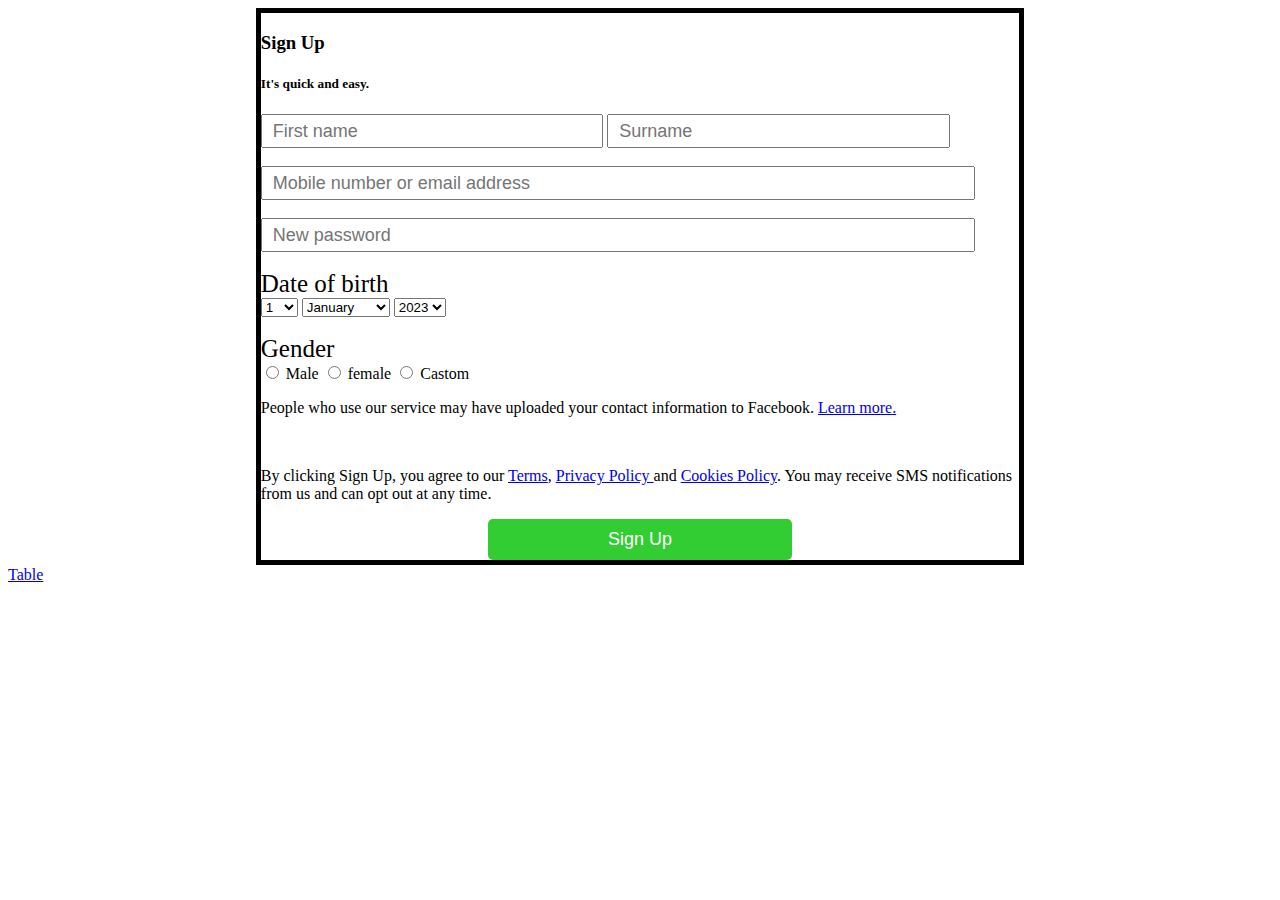
<file: index.html>
<!DOCTYPE html>
<html>
    <head>
        <meta charset="UTF=8">
        <title>Facebook_form</title>
        <link rel="stylesheet" href="style/style.css">
    </head>
    <body>
        <div class="wrapper">
            <h3>Sign Up</h3>
            <h5>It's quick and easy.</h5>
            <form action="#" method="get" enctype="form-data">
                <label for="First name"></label>
                <input type="text" placeholder="First name" name="" id="" class="first_name">
                <label for="Surname"></label>
                <input type="text" placeholder="Surname" name="" id="" class="surname"><br><br>
                <label for="Mobile num or email"></label>
                <input type="email/number" placeholder="Mobile number or email address" name="" id="" class="num_or_email"><br><br>
                <label for="Password"></label>
                <input type="password" placeholder="New password" name="" id="" class="password"><br><br>

                <label for="Date of birth">Date of birth</label><br>
                <select name="Date_of_birth" id="Date_of_birth"  class=".Date_of_birth">
                    <option value="1">1</option>
                    <option value="2">2</option>
                    <option value="3">3</option>
                    <option value="4">4</option>
                    <option value="5">5</option>
                    <option value="6">6</option>
                    <option value="7">7</option>
                    <option value="8">8</option>
                    <option value="9">9</option>
                    <option value="10">10</option>
                    <option value="11">11</option>
                    <option value="12">12</option>
                    <option value="13">13</option>
                    <option value="14">14</option>
                    <option value="15">15</option>
                    <option value="16">16</option>
                    <option value="17">17</option>
                    <option value="18">18</option>
                    <option value="19">19</option>
                    <option value="20">20</option>
                    <option value="21">21</option>
                    <option value="22">22</option>
                    <option value="23">23</option>
                    <option value="24">24</option>
                    <option value="25">25</option>
                    <option value="26">26</option>
                    <option value="27">27</option>
                    <option value="28">28</option>
                    <option value="29">29</option>
                    <option value="30">30</option>
                    <option value="31">31</option>
                </select>
                <select name="Date of birth" id="month"  class="Date_of_birth">
                    <option value="1">January</option>
                    <option value="2">February</option>
                    <option value="3">March</option>
                    <option value="4">April</option>
                    <option value="5">May</option>
                    <option value="6">June</option>
                    <option value="7">July</option>
                    <option value="8">August</option>
                    <option value="9">September</option>
                    <option value="10">October</option>
                    <option value="11">November</option>
                    <option value="12">December</option>
        
                </select>
                <select name="Date of birth" id="year" class=".Date_of_birth">
                    <option value="2023">2023</option>
                    <option value="2022">2022</option>
                    <option value="2021">2021</option>
                    <option value="2020">2020</option>
                    <option value="2019">2019</option>
                    <option value="2018">2018</option>
                    <option value="2017">2017</option>
                    <option value="2016">2016</option>
                    <option value="2015">2015</option>
                    <option value="2014">2014</option>
                    <option value="2013">2013</option>
                    <option value="2012">2012</option>
                    <option value="2011">2011</option>
                    <option value="2010">2010</option>
                    <option value="2009">2009</option>
                    <option value="2008">2008</option>
                    <option value="2007">2007</option>
                    <option value="2006">2006</option>
                    <option value="2005">2005</option>
                    <option value="2004">2004</option>
                    <option value="2003">2003</option>
                    <option value="2002">2002</option>
                    <option value="2001">2001</option>
                    <option value="2000">2000</option>
                    <option value="1999">1999</option>
                    <option value="1998">1998</option>
                    <option value="1997">1997</option>
                    <option value="1996">1996</option>
                    <option value="1995">1995</option>
                    <option value="1994">1994</option>
                    <option value="1993">1993</option>
                </select><br><br>
                <label for="Gender">Gender</label><br>
                <input type="radio" value="Male" name="Gender" id="gender" class="gender"> <span>Male</span>
                <input type="radio" value="female" name="Gender" id="gender" class="gender"> <span>female</span>
                <input type="radio" value="Castom" name="Gender" id="gender" class="gender"> <span>Castom</span>
            </form>
        
            <p>People who use our service may have uploaded your contact information to Facebook. <a href="https://www.facebook.com/help/637205020878504">Learn more.</a></p><br>
            <p>By clicking Sign Up, you agree to our <a href="https://www.facebook.com/legal/terms/update">Terms</a>, <a href="https://www.facebook.com/privacy/policy/?entry_point=data_policy_redirect&entry=0">Privacy Policy </a> and <a href="https://www.facebook.com/privacy/policies/cookies/?entry_point=cookie_policy_redirect&entry=0">Cookies Policy</a>. You may receive SMS notifications from us and can opt out at any time. </p>
            <button>Sign Up</button>
        </div> 
        <a href="table.html">Table</a>

    </body>
</html>
</file>
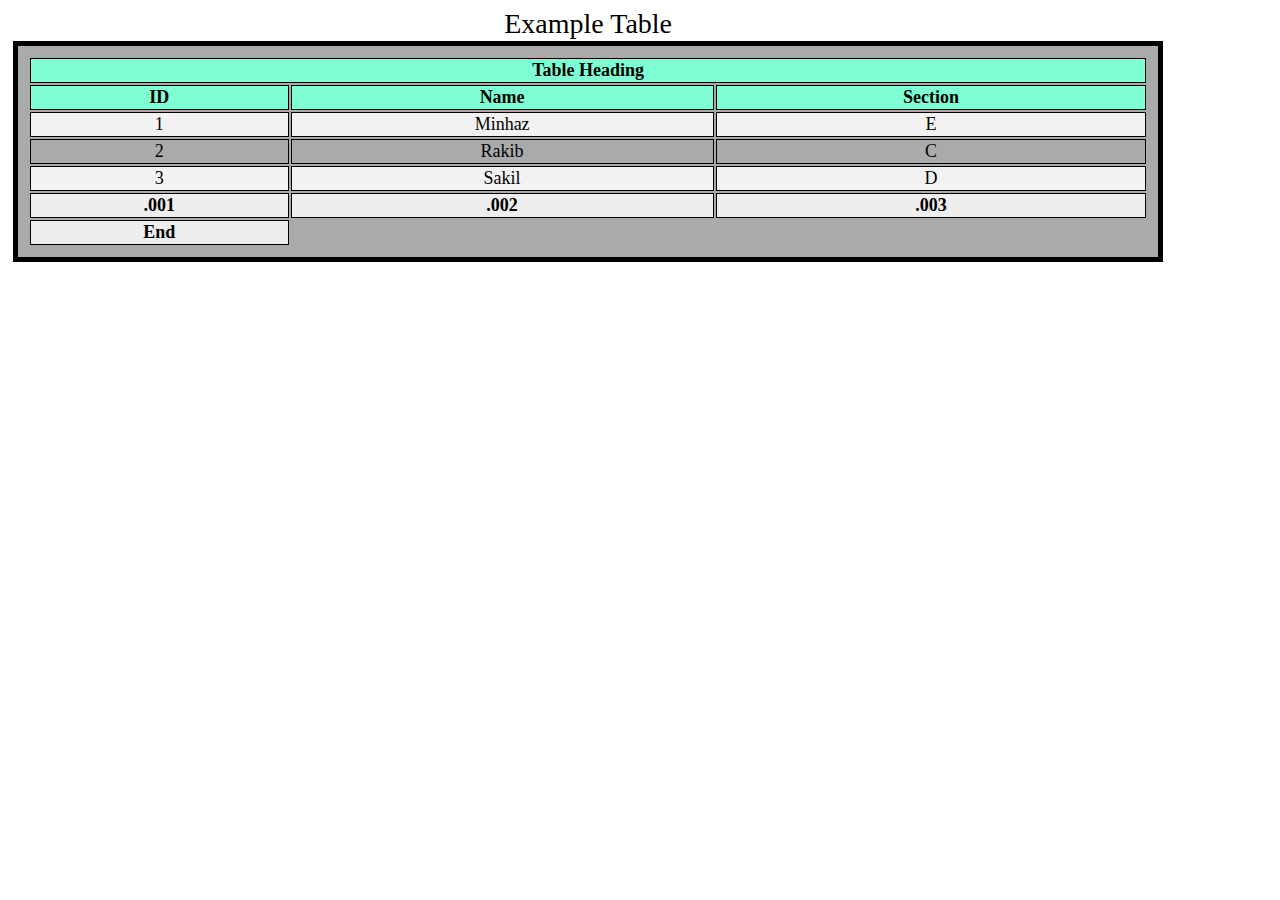
<file: table.html>
<!DOCTYPE html>
<html>
    <head>
        <meta charset="UTF=8">
        <title>Table</title>
        <link rel="stylesheet" href="style/style.css">
    </head>
    <body>
        <table>
            <caption>Example Table</caption>
            
                <thead>
                    <tr>
                        
                        <th colspan="3">Table Heading</th>
                        
                    </tr>
                </thead>
                <tbody>
                    <tr>
                        <th>ID</th>
                        <th>Name</th>
                        <th>Section</th>
                    </tr>
                    <tr>
                        <td>1</td>
                        <td>Minhaz</td>
                        <td>E</td>
                    </tr>
                    <tr>
                        <td>2</td>
                        <td>Rakib</td>
                        <td>C</td>
                    </tr>
                    <tr>
                        <td>3</td>
                        <td>Sakil</td>
                        <td>D</td>
                    </tr>
                </tbody>
                <tfoot>
                    <tr>
                        <td>.001</td>
                        <td>.002</td>
                        <td>.003</td>
                    </tr>
                    <tr>
                        <td rowspan="2">End</td>
                    </tr>
                </tfoot>
            
        </table>
    </body>
</html>
</file>
<file: style/style.css>
.wrapper{
    width: 60%;
    margin: 1px auto;
    border: 5px solid black;

}
label{
    font-size: 25px;
}
.first_name{
    width: 42%;
    height: 10px;
    padding: 10px;
    font-size: 18px;
}
.surname{
    width: 42%;
    height: 10px;
    padding: 10px;
    font-size: 18px;
}
.num_or_email{ 
    width: 91%;
    height: 10px;
    padding: 10px;
    font-size: 18px;
} 
.password{
    width: 91%;
    height: 10px;
    padding: 10px;
    font-size: 18px;
} 
.Date_of_birth{
    
   
}
    

button{
    width: 40%;
    
    background-color:limegreen ;
    border: none;
    color: white;
    padding: 10px;
    text-align:center;
    text-decoration: none;
    display: block;
    font-size: 18px;
    margin: 0 auto;
    cursor:pointer;
    border-radius: 5px;
}
table{
    width: 91%;
    height: 10px;
    padding: 10px;
    font-size: 18px;
    border: 5px solid black;
    background-color: #aaa;
    margin: 5px;

}
caption{
    font-size: 28px;
    width: 100%;
    margin-bottom: 1px;

}
th, td {
    border: 1px solid black;
    padding: auto;
    text-align: center;

}
th{
    background-color:aquamarine;
}
tbody tr:nth-child(even){
    background-color:#f2f2f2

}
tfoot td{
    background-color: #eee;
    font-weight: bold;

}
</file>
